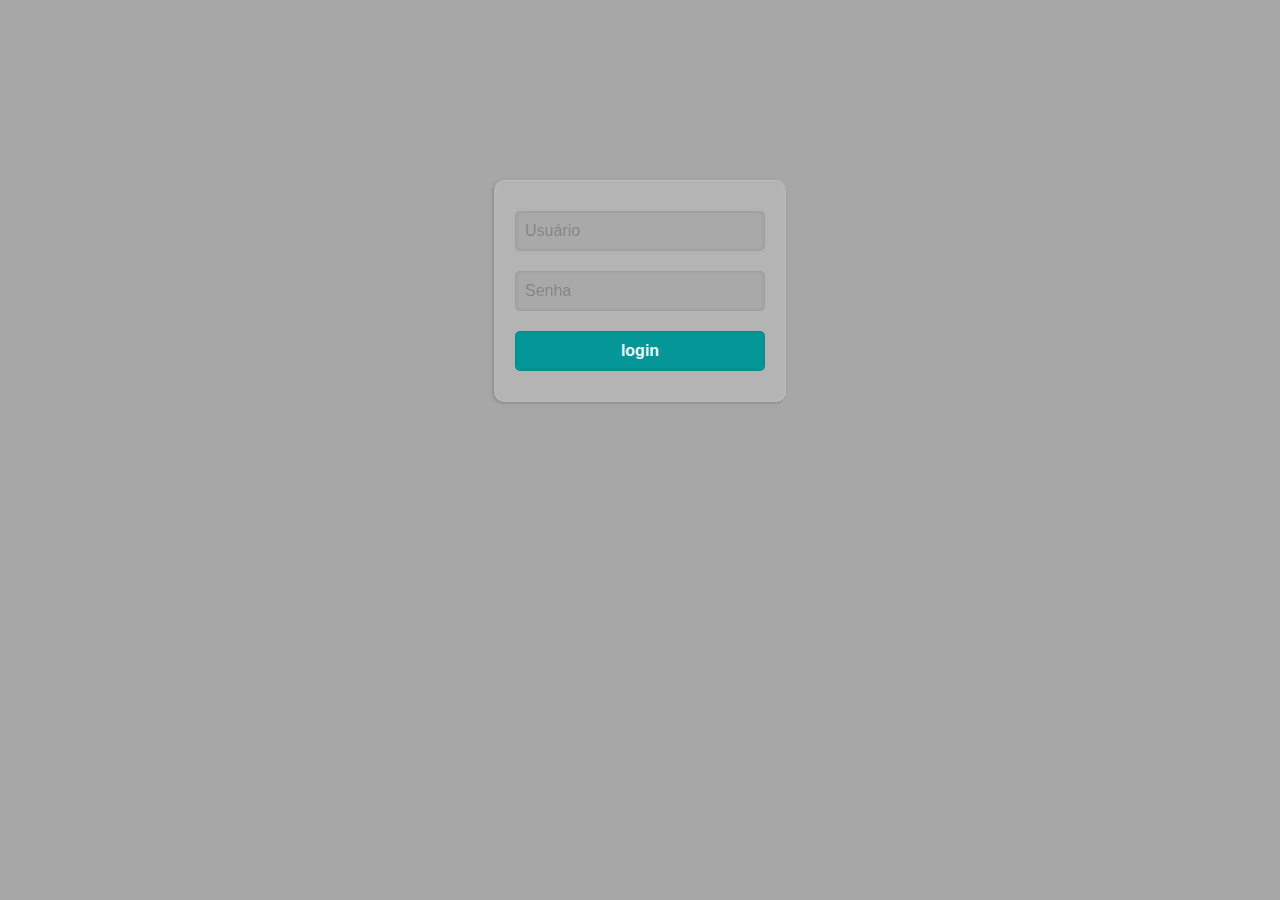
<file: site/admin/index.html>
<!DOCTYPE html>
<html lang="en">
<head>
    <meta charset="UTF-8">
    <meta http-equiv="X-UA-Compatible" content="IE=edge">
    <meta name="viewport" content="width=device-width, initial-scale=1.0">
    <script type="text/javascript" src="../js/admin.js"></script>
    <link rel="stylesheet" type="text/css" href="../css/admin.css">
    <title>Admin</title>
</head>
<body>
    <form>
        <input type="text" placeholder="Usuário">
        <input type="password" placeholder="Senha">
        <input type="button" value="login" onclick="login()">
    </form>
    <noscript>
        <h2>Está pagina só funciona com Javascript habilitado!</h2>
    </noscript>
</body>
</html>
</file>
<file: site/css/admin.css>
html {
    background-color: rgb(167, 167, 167);
    
}
body {
    align-items: center;
    display: flex;
    justify-content: center;
}

form {
    top: 20%;
    background-color: rgb(180, 180, 180);
    box-shadow: -1px 1px 3px #00000038;
    border-radius: 10px;
    border: 0.1px solid #ffffff23;
    display: list-item;
    overflow: hidden;
    padding: 20px;
    width: 250px;
    position: absolute;
}

input {
    background-color: rgba(0, 0, 0, 0.060);
    border: 0.5px;
    box-shadow: inset 0 0 4px rgba(0, 0, 0, 0.13);
    padding: 0 10px;
    border-radius: 5px;
    box-sizing: border-box;
    font-size: 16px;
    font-weight: 600;
    height: 40px;
    margin: 10px 0;
    width: 100%;
    color: rgba(0, 0, 0, 0.582);
}

input::placeholder {
    font-weight: 500;
    color:rgba(0, 0, 0, 0.233);
}

input[type='button'] {
    color: aliceblue;
    background-color: rgb(5, 151, 151);
    transition: background-color 500ms;
}

input[type='button']:hover {
    background-color: rgb(31, 209, 171);
}

input:focus {
    outline: none;
    border: 1px solid rgb(3, 137, 146);
}
</file>
